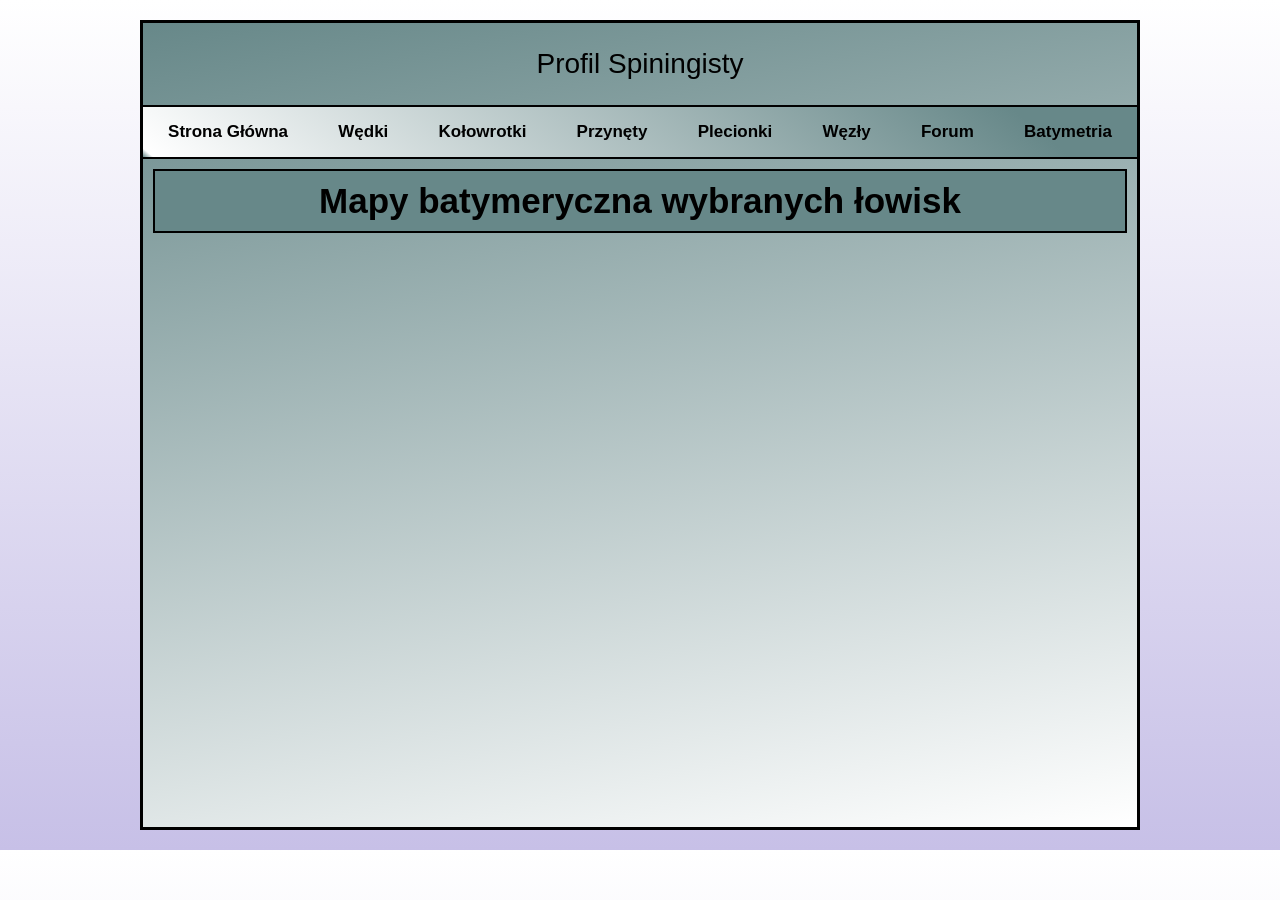
<file: Batymetria.html>
<!DOCTYPE html>
<html lang="PL-pl">
<head>
    <meta charset="UTF-8">
    <meta name="viewport" content="width=device-width, initial-scale=1.0">
    <title>Profil Spiningisty - Batymeria</title>
    <title>Profil Spiningisty - Batymeria</title>
    <link rel="stylesheet" href="style.css">
</head>
<body>
        <div class="baner">
        <header>
            Profil Spiningisty
        </header>

        <nav>
            <ul>
                <li><a href="index.html"><b>Strona Główna</b></a></li>
                <li><a href="wedki.html"><b>Wędki</b></a></li>
                <li><a href="kolowrotki.html"><b>Kołowrotki</b></a></li>
                <li><a href="przynety.html"><b>Przynęty</b></a></li>
                <li><a href="plecionki.html"><b>Plecionki</b></a></li> 
                 <li><a href="wezły.html"><b>Węzły</b></a></li>
                <li><a href="forum.html"><b>Forum</b></a></li>
                <li><a href="Batymetria.html"><b>Batymetria</b></a></li>
            </ul>
        </nav>

        <main>

          
        <div class="bat-css">
            <p>
                Mapy batymeryczna wybranych łowisk
            </p>
        </div>
            <section id="Batymeria">

                <script src="https://elfsightcdn.com/platform.js" async></script>
                <div class="elfsight-app-8eb9403f-6a87-455c-88cc-4e04eb091979" data-elfsight-app-lazy></div>

            </section>

        </main>
</body>
</html>
</file>
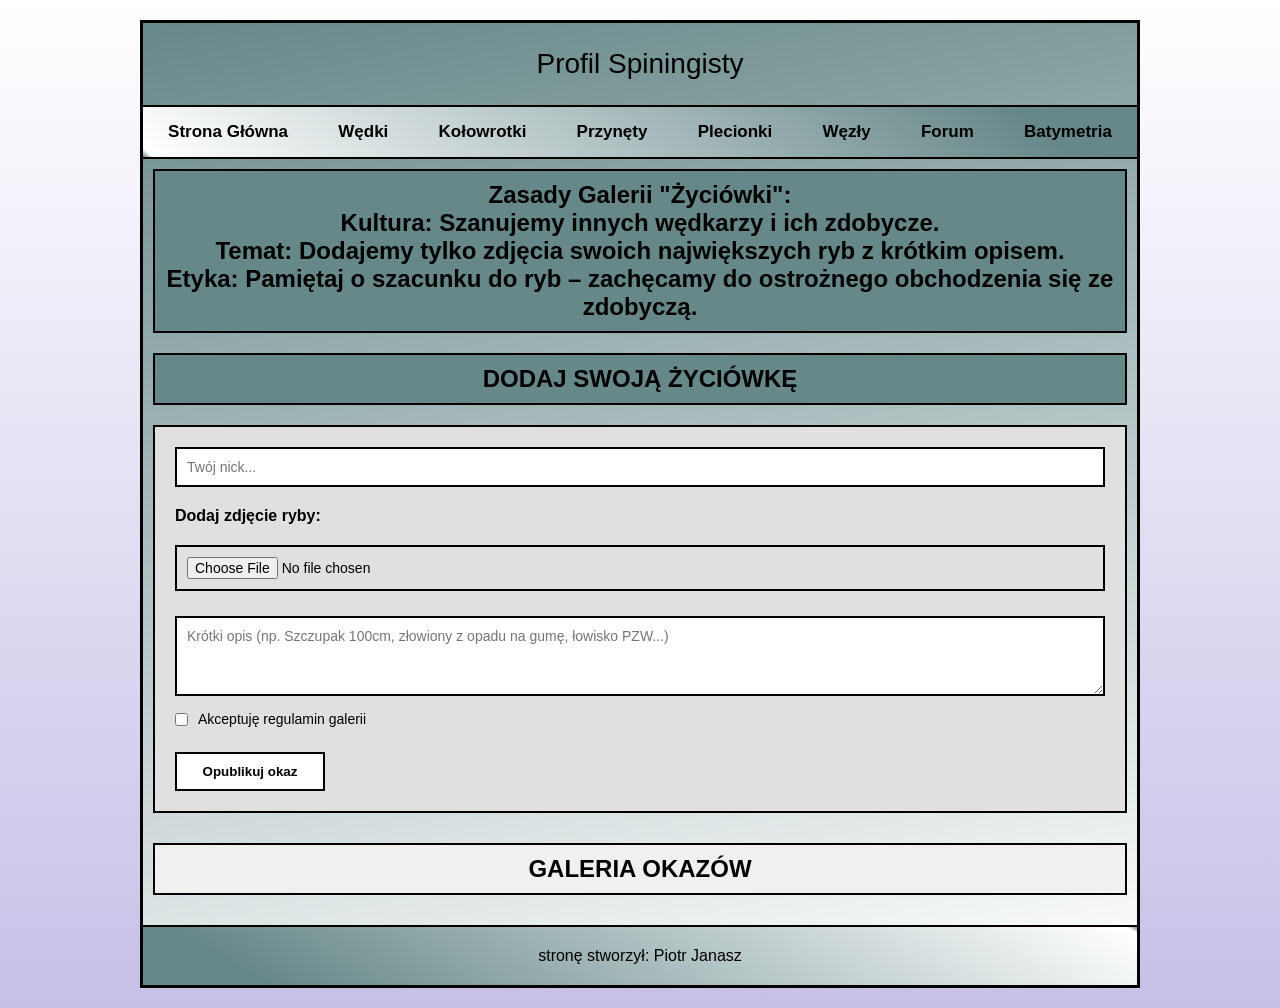
<file: forum.html>
<!DOCTYPE html>
<html lang="en">
<head>
    <meta charset="UTF-8">
    <meta name="viewport" content="width=device-width, initial-scale=1.0">
    <title>Profil Spiningisty - Forum</title>
   <link rel="stylesheet" href="style.css">
</head>
<body>
    <div class="baner">
        
        <header>
           Profil Spiningisty
        </header>

        <nav>
            <ul>
                 <li><a href="index.html"><b>Strona Główna</b></a></li>
                <li><a href="wedki.html"><b>Wędki</b></a></li>
                <li><a href="kolowrotki.html"><b>Kołowrotki</b></a></li>
                <li><a href="przynety.html"><b>Przynęty</b></a></li>
                <li><a href="plecionki.html"><b>Plecionki</b></a></li> 
                 <li><a href="wezły.html"><b>Węzły</b></a></li>
                <li><a href="forum.html"><b>Forum</b></a></li>
                <li><a href="Batymetria.html"><b>Batymetria</b></a></li>
            </ul>
        </nav>
    
<main>
    <article>
        <div class="przycisk">  
            <script src="https://elfsightcdn.com/platform.js" async></script>
            <div class="elfsight-app-5748252d-5e99-4d62-b13a-4132ff7154f5" data-elfsight-app-lazy></div>
        </div>          
        
        <div class="opis-strony">
            Zasady Galerii "Życiówki":<br>
            Kultura: Szanujemy innych wędkarzy i ich zdobycze.<br>
            Temat: Dodajemy tylko zdjęcia swoich największych ryb z krótkim opisem.<br>
            Etyka: Pamiętaj o szacunku do ryb – zachęcamy do ostrożnego obchodzenia się ze zdobyczą.<br>
        </div>
    </article>
    
    <article>
        <div class="opis-strony">DODAJ SWOJĄ ŻYCIÓWKĘ</div>
        
        <div class="formularz-forum">
            <input type="text" id="nick" placeholder="Twój nick...">
            
            
            <label for="zdjecie" style="display:block; margin: 10px 0; font-weight: bold;">Dodaj zdjęcie ryby:</label>
            <input type="file" id="zdjecie" accept="image/*" style="margin-bottom: 15px;">
            
           
            <textarea id="tresc" placeholder="Krótki opis (np. Szczupak 100cm, złowiony z opadu na gumę, łowisko PZW...)"></textarea>
            
            <div class="regulamin-row">
                <input type="checkbox" id="regulamin">
                <label for="regulamin">Akceptuję regulamin galerii</label>
            </div>
            
            <button class="przycisk-forum" onclick="dodajWpis()">Opublikuj okaz</button>
        </div>
        
        <div class="kategoria">GALERIA OKAZÓW</div>
        <div id="lista-postow"></div>
    </article>
</main>

<script>
   
    document.addEventListener("DOMContentLoaded", function() {
        zaladujPosty();
    });

    function dodajWpis() {
        let nick = document.getElementById('nick').value;
        let wiadomosc = document.getElementById('tresc').value;
        let czyZaakceptowano = document.getElementById('regulamin').checked;
        let plikZdjecia = document.getElementById('zdjecie').files[0]; 

        
        if (nick === "" || wiadomosc === "" || !plikZdjecia) {
            alert("Uzupełnij nick, opis i koniecznie dodaj zdjęcie ryby!");
            return;
        }
        if (czyZaakceptowano === false) {
            alert("Musisz zaakceptować regulamin, aby dodać post!");
            return; 
        }

       
        let reader = new FileReader();
        reader.onload = function(e) {
            let dataUrlZdjecia = e.target.result; 
            let data = new Date().toLocaleDateString(); 

         
            let nowyPost = {
                nick: nick,
                data: data,
                opis: wiadomosc,
                zdjecie: dataUrlZdjecia
            };

            zapiszPostWPrzegladarce(nowyPost);
            stworzKodHTMLPosta(nowyPost, true);

          
            document.getElementById('tresc').value = "";
            document.getElementById('zdjecie').value = "";
        };
        // Odpalamy czytanie pliku
        reader.readAsDataURL(plikZdjecia);
    }

    
    function zapiszPostWPrzegladarce(post) {
        let zapisane = JSON.parse(localStorage.getItem("galeriaRyb")) || [];
        zapisane.unshift(post); // Dodajemy nowy post na sam początek listy
        
        try {
            localStorage.setItem("galeriaRyb", JSON.stringify(zapisane));
        } catch (e) {
            
            alert("Pamięć przeglądarki jest pełna! Nie można zapisać więcej zdjęć.");
        }
    }

    
    function zaladujPosty() {
        let zapisane = JSON.parse(localStorage.getItem("galeriaRyb")) || [];
        let lista = document.getElementById('lista-postow');
        lista.innerHTML = ""; // Czyścimy listę na start
        
        zapisane.forEach(post => {
            stworzKodHTMLPosta(post, false);
        });
    }

  
    function stworzKodHTMLPosta(post, naPoczatek = true) {
        let lista = document.getElementById('lista-postow');
        
      
        let postHTML = `
            <div class="post" style="border-bottom: 1px solid #ccc; padding-bottom: 15px; margin-bottom: 15px;">
                <div class="post-header" style="margin-bottom: 10px;">
                    <strong>Użytkownik: ${post.nick}</strong> | 
                    <small>Data: ${post.data}</small>
                </div>
                <div class="post-zdjecie">
                    <img src="${post.zdjecie}" alt="Ryba użytkownika ${post.nick}" style="max-width: 100%; height: auto; border-radius: 5px; margin-bottom: 10px;">
                </div>
                <div class="post-tresc">
                    ${post.opis}
                </div>
            </div>
        `;

        if (naPoczatek) {
            lista.innerHTML = postHTML + lista.innerHTML;
        } else {
            lista.innerHTML += postHTML;
        }
    }
</script>
 <footer>
            stronę stworzył: Piotr Janasz
        </footer>


</body>
</html>
</file>
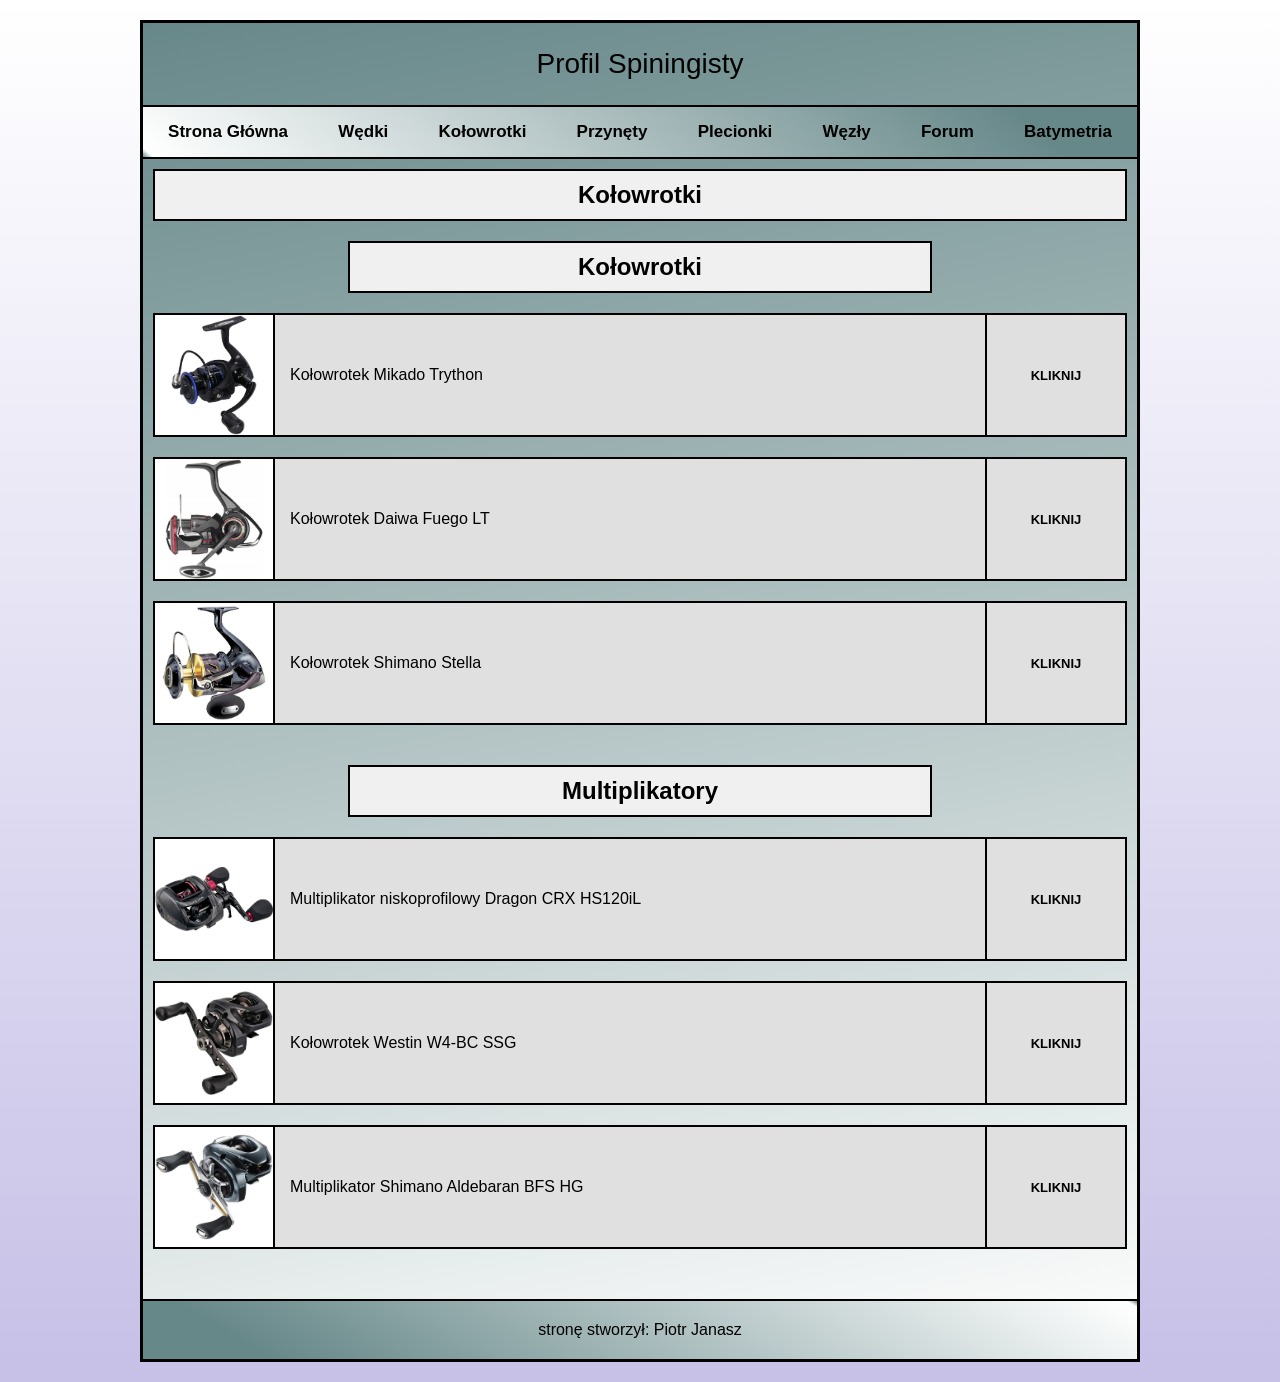
<file: kolowrotki.html>
<!DOCTYPE html>
<html lang="pl">
<head>
    <meta charset="UTF-8">
    <meta name="viewport" content="width=device-width, initial-scale=1.0">
    <title>Profil Spiningisty - kołowrotki</title>
    <link rel="stylesheet" href="style.css">
</head>
<body>

    <div class="baner">
        <header>
            Profil Spiningisty
        </header>

        <nav>
            <ul>
                <li><a href="index.html"><b>Strona Główna</b></a></li>
                <li><a href="wedki.html"><b>Wędki</b></a></li>
                <li><a href="kolowrotki.html"><b>Kołowrotki</b></a></li>
                <li><a href="przynety.html"><b>Przynęty</b></a></li>
                <li><a href="plecionki.html"><b>Plecionki</b></a></li> 
                 <li><a href="wezły.html"><b>Węzły</b></a></li>
                <li><a href="forum.html"><b>Forum</b></a></li>
                <li><a href="Batymetria.html"><b>Batymetria</b></a></li>
            </ul>
        </nav>

         <main>
                    <div class="przycisk">  
<script src="https://elfsightcdn.com/platform.js" async></script>
<div class="elfsight-app-5748252d-5e99-4d62-b13a-4132ff7154f5" data-elfsight-app-lazy></div>
        </div>   
        
    <div class="kategoria">Kołowrotki</div>

    <div class="kategoria dwa">Kołowrotki</div>
    <div class="lista">
        <div class="produkt">
            <div class="produkt-zdiecie"><img src="kołowrotek1.jpg"></div>
            <div class="produkt-body">Kołowrotek Mikado Trython</div>
            <div class="produkt-przycisk"><a href="https://sklepwedkarski.pl/product-pol-165870-Kolowrotek-Mikado-Trython.html">Kliknij</a></div>
        </div>
        <div class="produkt">
            <div class="produkt-zdiecie"><img src="kołowrotek2.jpg"></div>
            <div class="produkt-body">Kołowrotek Daiwa Fuego LT</div>
            <div class="produkt-przycisk"><a href="https://sklepwedkarski.pl/product-pol-222619-Kolowrotek-Daiwa-Fuego-LT.html">Kliknij</a></div>
        </div>
        <div class="produkt">
            <div class="produkt-zdiecie"><img src="kołowrotek3.jpg"></div>
            <div class="produkt-body">Kołowrotek Shimano Stella</div>
            <div class="produkt-przycisk"><a href="https://sklepwedkarski.pl/product-pol-202390-Kolowrotek-Shimano-Stella-SW-C.html">Kliknij</a></div>
        </div>
    </div>

    <div class="kategoria dwa">Multiplikatory</div>
    <div class="lista">
        <div class="produkt">
            <div class="produkt-zdiecie"><img src="multik1.png"></div>
            <div class="produkt-body">Multiplikator niskoprofilowy Dragon CRX HS120iL </div>
            <div class="produkt-przycisk"><a href="https://sklepwedkarski.pl/product-pol-38335-Multiplikator-niskoprofilowy-Dragon-CRX-HS120iL.html">Kliknij</a></div>
        </div>
        <div class="produkt">
            <div class="produkt-zdiecie"><img src="multik 2.jpg"></div>
            <div class="produkt-body">Kołowrotek Westin W4-BC SSG</div>
            <div class="produkt-przycisk"><a href="https://sklepwedkarski.pl/product-pol-216578-Kolowrotek-Westin-W4-BC-SSG.html">Kliknij</a></div>
        </div>
        <div class="produkt">
            <div class="produkt-zdiecie"><img src="multik 3.jpg"></div>
            <div class="produkt-body">Multiplikator Shimano Aldebaran BFS HG</div>
            <div class="produkt-przycisk"><a href="https://sklepwedkarski.pl/product-pol-201529-Multiplikator-Shimano-Aldebaran-BFS-HG.html">Kliknij</a></div>
        </div>
    </div>
        </main>

        <footer>
            stronę stworzył: Piotr Janasz
        </footer>
    </div>

</body>
</html>
</file>
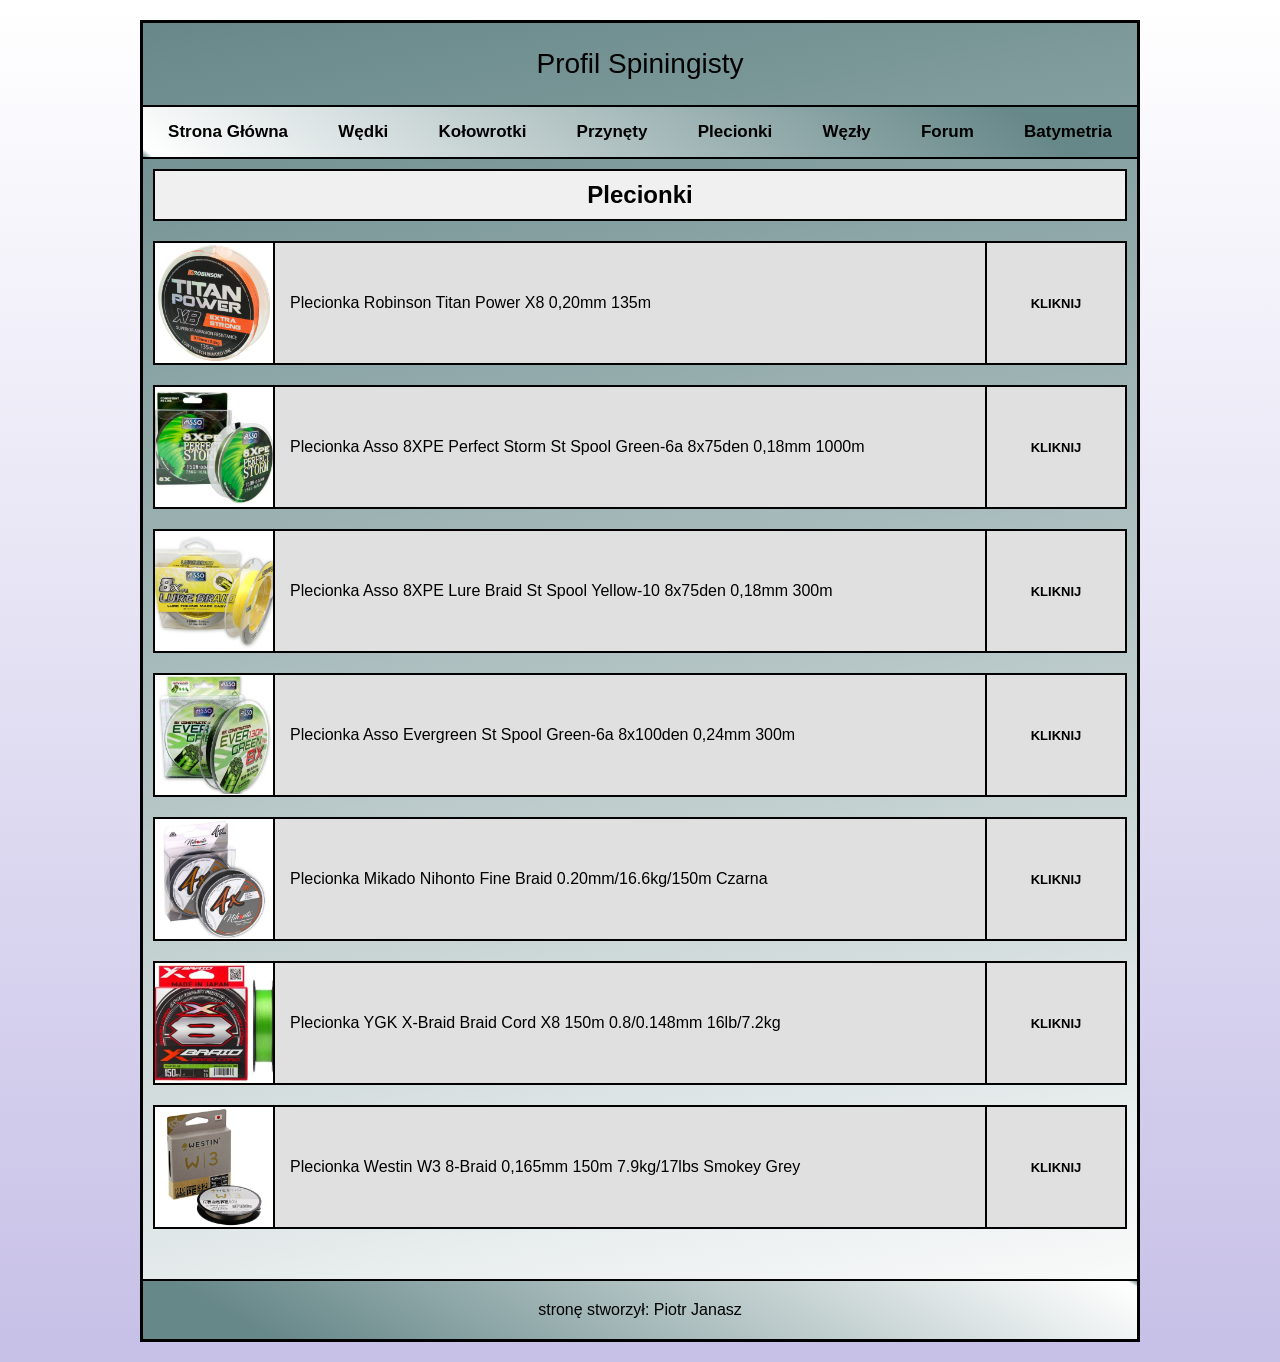
<file: plecionki.html>
<!DOCTYPE html>
<html lang="pl">
<head>
    <meta charset="UTF-8">
    <meta name="viewport" content="width=device-width, initial-scale=1.0">
    <title>Profil Spiningisty - plecionki</title>
    <link rel="stylesheet" href="style.css">
</head>
<body>

    <div class="baner">
        <header>
            Profil Spiningisty
        </header>

        <nav>
            <ul>
               <li><a href="index.html"><b>Strona Główna</b></a></li>
                <li><a href="wedki.html"><b>Wędki</b></a></li>
                <li><a href="kolowrotki.html"><b>Kołowrotki</b></a></li>
                <li><a href="przynety.html"><b>Przynęty</b></a></li>
                <li><a href="plecionki.html"><b>Plecionki</b></a></li> 
                 <li><a href="wezły.html"><b>Węzły</b></a></li>
                <li><a href="forum.html"><b>Forum</b></a></li>
                <li><a href="Batymetria.html"><b>Batymetria</b></a></li>
            </ul>
        </nav>

         <main>
                    <div class="przycisk">  
<script src="https://elfsightcdn.com/platform.js" async></script>
<div class="elfsight-app-5748252d-5e99-4d62-b13a-4132ff7154f5" data-elfsight-app-lazy></div>
        </div>   
        
            <div class="kategoria">
               Plecionki
            </div>

             <div class="lista">
        <div class="produkt">
            <div class="produkt-zdiecie"><img src="Plecionka1.jpg"></div>
            <div class="produkt-body"><div class="produkt-opis">Plecionka Robinson Titan Power X8 0,20mm 135m</div></div>
            <div class="produkt-przycisk"><a href="https://moonfin.pl/plecionki/37845-p37845-plecionka-robinson-titan-power-x8-020mm-135m-5901779676371.html">Kliknij</a></div>
        </div>
        <div class="produkt">
            <div class="produkt-zdiecie"><img src="Plecionka2.jpg"></div>
            <div class="produkt-body"><div class="produkt-opis">Plecionka Asso 8XPE Perfect Storm St Spool Green-6a 8x75den 0,18mm 1000m</div></div>
            <div class="produkt-przycisk"><a href="https://moonfin.pl/plecionki/35270-p35270-plecionka-asso-8xpe-perfect-storm-st-spool-green-6a-8x75den-018mm-1000m-8053736495581.html">Kliknij</a></div>
        </div>
        <div class="produkt">
            <div class="produkt-zdiecie"><img src="Plecionka3.jpg"></div>
            <div class="produkt-body"><div class="produkt-opis">Plecionka Asso 8XPE Lure Braid St Spool Yellow-10 8x75den 0,18mm 300m</div></div>
            <div class="produkt-przycisk"><a href="https://moonfin.pl/plecionki/35267-p35267-plecionka-asso-8xpe-lure-braid-st-spool-yellow-10-8x75den-018mm-300m-8050043365835.html">Kliknij</a></div>
        </div>
        <div class="produkt">
            <div class="produkt-zdiecie"><img src="Plecionka4.jpg"></div>
            <div class="produkt-body"><div class="produkt-opis">Plecionka Asso Evergreen St Spool Green-6a 8x100den 0,24mm 300m</div></div>
            <div class="produkt-przycisk"><a href="https://moonfin.pl/plecionki/35264-p35264-plecionka-asso-evergreen-st-spool-green-6a-8x100den-024mm-300m-8050043369284.html">Kliknij</a></div>
        </div>
        <div class="produkt">
            <div class="produkt-zdiecie"><img src="Plecionka5.jpg"></div>
            <div class="produkt-body"><div class="produkt-opis">Plecionka Mikado Nihonto Fine Braid 0.20mm/16.6kg/150m Czarna</div></div>
            <div class="produkt-przycisk"><a href="https://moonfin.pl/spinning/34998-p34998-plecionka-mikado-nihonto-fine-braid-020mm-166kg-150m-czarna-5900637506003.html">Kliknij</a></div>
        </div>
        <div class="produkt">
            <div class="produkt-zdiecie"><img src="Plecionka6.jpg"></div>
            <div class="produkt-body"><div class="produkt-opis">Plecionka YGK X-Braid Braid Cord X8 150m 0.8/0.148mm 16lb/7.2kg</div></div>
            <div class="produkt-przycisk"><a href="https://moonfin.pl/plecionki/32137-p32137-plecionka-ygk-x-braid-braid-cord-x8-150m-08-0148mm-16lb-72kg-4582550712368.html">Kliknij</a></div>
        </div>
        <div class="produkt">
            <div class="produkt-zdiecie"><img src="Plecionka7.jpg"></div>
            <div class="produkt-body"><div class="produkt-opis">Plecionka Westin W3 8-Braid 0,165mm 150m 7.9kg/17lbs Smokey Grey</div></div>
            <div class="produkt-przycisk"><a href="https://moonfin.pl/plecionki-spinningowe/33330-p33330-plecionka-westin-w3-8-braid-0165mm-150m-79kg-17lbs-smokey-grey-5707549500514.html">Kliknij</a></div>
        </div>
    </div> 
        </main>

        <footer>
            stronę stworzył: Piotr Janasz
        </footer>
    </div>

</body>
</html>
</file>
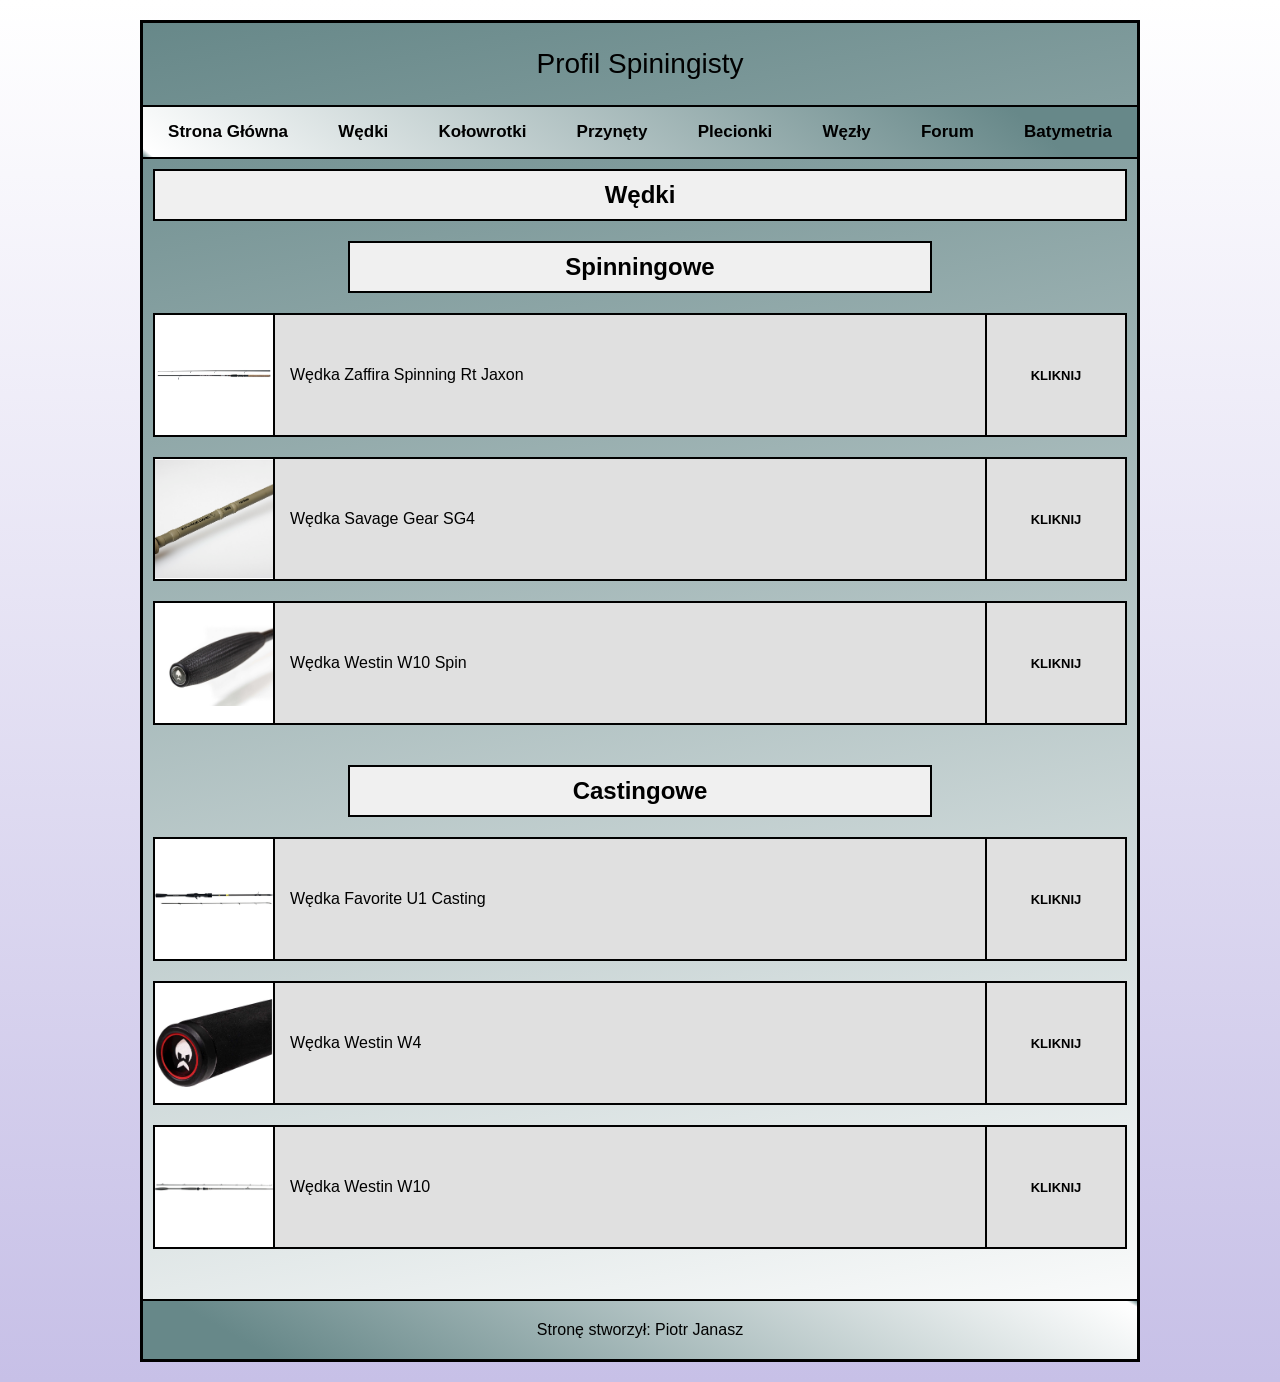
<file: wedki.html>
<!DOCTYPE html>
<html lang="pl">
<head>
    <meta charset="UTF-8">
    <meta name="viewport" content="width=device-width, initial-scale=1.0">
    <title>Profil Spiningisty - Wędki</title>
    <link rel="stylesheet" href="style.css">
</head>
<body>

    <div class="baner">
        <header>
            Profil Spiningisty
        </header>

        <nav>
            <ul>
               <li><a href="index.html"><b>Strona Główna</b></a></li>
                <li><a href="wedki.html"><b>Wędki</b></a></li>
                <li><a href="kolowrotki.html"><b>Kołowrotki</b></a></li>
                <li><a href="przynety.html"><b>Przynęty</b></a></li>
                <li><a href="plecionki.html"><b>Plecionki</b></a></li> 
                 <li><a href="wezły.html"><b>Węzły</b></a></li>
                <li><a href="forum.html"><b>Forum</b></a></li>
                <li><a href="Batymetria.html"><b>Batymetria</b></a></li>
            </ul>
        </nav>

<main>
    <div class="przycisk">  
        <script src="https://elfsightcdn.com/platform.js" async></script>
        <div class="elfsight-app-5748252d-5e99-4d62-b13a-4132ff7154f5" data-elfsight-app-lazy></div>
    </div>   
    
<div class="kategoria">Wędki</div>

    <div class="kategoria dwa">Spinningowe</div>
    <div class="lista">
        <div class="produkt">
            <div class="produkt-zdiecie"><img src="wedka1.jpg"></div>
            <div class="produkt-body">Wędka Zaffira Spinning Rt Jaxon</div>
            <div class="produkt-przycisk"><a href="https://sklepwedkarski.pl/product-pol-128489-Wedka-Zaffira-Spinning-Rt-Jaxon.html">Kliknij</a></div>
        </div>
        <div class="produkt">
            <div class="produkt-zdiecie"><img src="wedka2.png"></div>
            <div class="produkt-body">Wędka Savage Gear SG4</div>
            <div class="produkt-przycisk"><a href="https://sklepwedkarski.pl/product-pol-143761-Wedka-Savage-Gear-SG4-Fast-Game.html">Kliknij</a></div>
        </div>
        <div class="produkt">
            <div class="produkt-zdiecie"><img src="wedka3.jpg"></div>
            <div class="produkt-body">Wędka Westin W10 Spin</div>
            <div class="produkt-przycisk"><a href="https://sklepwedkarski.pl/product-pol-136634-Wedka-Westin-W10-Spin.html">Kliknij</a></div>
        </div>
    </div>

    <div class="kategoria dwa">Castingowe</div>
    <div class="lista">
        <div class="produkt">
            <div class="produkt-zdiecie"><img src="casting1.jpg"></div>
            <div class="produkt-body">Wędka Favorite U1 Casting</div>
            <div class="produkt-przycisk"><a href="https://sklepwedkarski.pl/product-pol-262070-Wedka-Favorite-U1-Casting.html">Kliknij</a></div>
        </div>
        <div class="produkt">
            <div class="produkt-zdiecie"><img src="casting2.jpg"></div>
            <div class="produkt-body">Wędka Westin W4  </div>
            <div class="produkt-przycisk"><a href="https://sklepwedkarski.pl/product-pol-179117-Wedka-Westin-W4-Powercast-T-2nd.html">Kliknij</a></div>
        </div>
        <div class="produkt">
            <div class="produkt-zdiecie"><img src="casting3.jpg"></div>
            <div class="produkt-body">Wędka Westin W10 </div>
            <div class="produkt-przycisk"><a href="https://sklepwedkarski.pl/product-pol-136633-Wedka-Westin-W10-Powercast-T.html">Kliknij</a></div>
        </div>
    </div>
        </main>

        <footer>
            Stronę stworzył: Piotr Janasz
        </footer>
    </div>

</body>
</html>
</file>
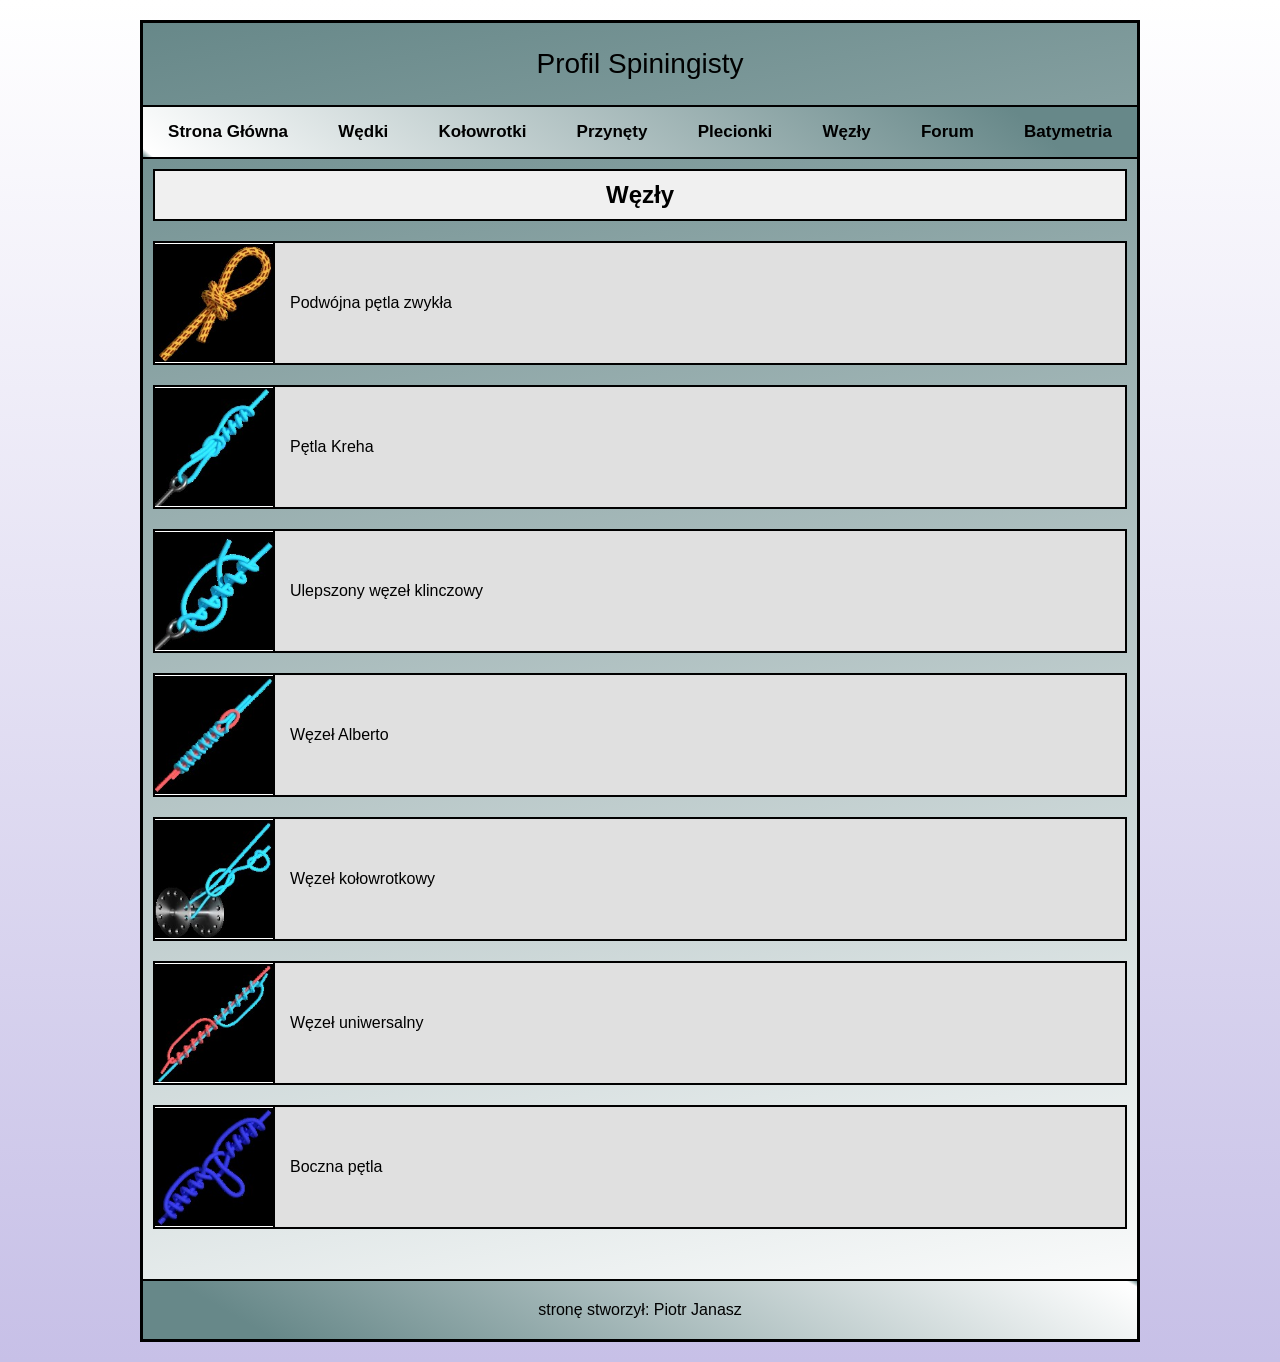
<file: wezły.html>
<!DOCTYPE html>
<html lang="pl">
<head>
    <meta charset="UTF-8">
    <meta name="viewport" content="width=device-width, initial-scale=1.0">
    <title>Profil Spiningisty - węzły</title>
    <link rel="stylesheet" href="style.css">
</head>
<body>

    <div class="baner">
        <header>
            Profil Spiningisty
        </header>

        <nav>
            <ul>
               <li><a href="index.html"><b>Strona Główna</b></a></li>
                <li><a href="wedki.html"><b>Wędki</b></a></li>
                <li><a href="kolowrotki.html"><b>Kołowrotki</b></a></li>
                <li><a href="przynety.html"><b>Przynęty</b></a></li>
                <li><a href="plecionki.html"><b>Plecionki</b></a></li> 
                 <li><a href="wezły.html"><b>Węzły</b></a></li>
                <li><a href="forum.html"><b>Forum</b></a></li>
                <li><a href="Batymetria.html"><b>Batymetria</b></a></li>
            </ul>
        </nav>

           <main>
                    <div class="przycisk">  
<script src="https://elfsightcdn.com/platform.js" async></script>
<div class="elfsight-app-5748252d-5e99-4d62-b13a-4132ff7154f5" data-elfsight-app-lazy></div>
        </div>   
        
            <div class="kategoria">
                Węzły
            </div>

            <div class="lista">
        <div class="produkt">
            <div class="produkt-zdiecie">

                <a href="https://knots3d.com/pl/podwójna-pętla-zwykła-węzeł">
    <img src="wezeł1.jpg">
                </a>

            </div>
            <div class="produkt-body"><div class="produkt-opis">Podwójna pętla zwykła</div></div>
           
        </div>
        <div class="produkt">
            <div class="produkt-zdiecie">

                <a href="https://knots3d.com/pl/pętla-kreha-węzeł">
    <img src="wezeł2.jpg">
                </a>
                
            </div>
            <div class="produkt-body"><div class="produkt-opis">Pętla Kreha</div></div>
            
        </div>
        <div class="produkt">
            <div class="produkt-zdiecie">

               <a href="https://knots3d.com/pl/ulepszony-węzeł-klinczowy">
    <img src="wezeł3.jpg">
                </a>
                
            </div>
            <div class="produkt-body"><div class="produkt-opis">Ulepszony węzeł klinczowy</div></div>
            
        </div>
        <div class="produkt">
            <div class="produkt-zdiecie">

                <a href="https://knots3d.com/pl/węzeł-alberto">
    <img src="wezeł4.jpg">
                </a>
                
            </div>
            <div class="produkt-body"><div class="produkt-opis">Węzeł Alberto</div></div>
           
        </div>
        <div class="produkt">
            <div class="produkt-zdiecie">

                <a href="https://knots3d.com/pl/węzeł-kołowrotkowy">
    <img src="wezeł5.jpg">
                </a>
                
            </div>
            <div class="produkt-body"><div class="produkt-opis">Węzeł kołowrotkowy</div></div>
            
        </div>
        <div class="produkt">
            <div class="produkt-zdiecie">

               <a href="https://knots3d.com/pl/węzeł-uniwersalny">
    <img src="wezeł6.jpg">
                </a>
                
            </div>
            <div class="produkt-body"><div class="produkt-opis">Węzeł uniwersalny</div></div>
           
        </div>
        <div class="produkt">
            <div class="produkt-zdiecie">

               <a href="https://knots3d.com/pl/boczna-pętla-węzeł">
    <img src="wezeł7.jpg">
                </a>
                
            </div>
            <div class="produkt-body"><div class="produkt-opis">Boczna pętla</div></div>
          
        </div>
    </div> 

        </main>

        <script>
            alert("Uwaga po kliknieciu w zdiecie zostaniesz przekierowany do strony pokazujacej wizualizacjie i opis węzła")
        </script>

        <footer>
            stronę stworzył: Piotr Janasz
    </div>

</body>
</html>
</file>
<file: style.css>
* {
    margin: 0;
    padding: 0;
    box-sizing: border-box;
    font-family: Arial, sans-serif;
}

body {
    background: linear-gradient(0deg, #c7c0e7 0%, #ffffff 100%);
    display: flex;
    justify-content: center;
    padding: 20px 0;
}

.baner {
    width: 1000px;
    min-height: 90vh;
    background: linear-gradient(168deg, #678889 0%, #ffffff 100%);
    border: 3px solid black; 
    display: flex;
    flex-direction: column;
}

.pogoda{
    text-align: center;
}

header {
    width: 100%;
    padding: 25px;
    text-align: center;
    font-size: 28px;
    font-weight: normal;
    border-bottom: 2px solid black;
}


nav {
    width: 100%;
    border-bottom: 2px solid black;
    background: linear-gradient(40deg, #678889 0%, #ffffff 1%, #678889 88%);
}

nav ul {
    list-style: none;
    display: flex;
    justify-content: space-around;
    padding: 15px 0;
}

nav ul li a {
    text-decoration: none;
    color: black;
    font-size: 17px;
    font-weight: 500;
}

nav ul li a:hover {
    text-decoration: underline;
}


nav ul li a.active {
    font-weight: bold;
    border-bottom: 2px solid black;
}


main {
    flex-grow: 1;
    padding: 10px;
}

br{
    
}


.mapa {
    width: 100%;
    min-height: 300px; 
    border: 2px solid black;
    background-color: #000000;
   
}

.kategoria {
    width: 100%;
    border: 2px solid black;
    padding: 10px;
    text-align: center;
    font-size: 24px;
    font-weight: bold;
    margin-bottom: 20px;
    background-color: #f0f0f0;
}


.kategoria.dwa {
    width: 60%;
    margin-left: auto;
    margin-right: auto;
}

.lista {
    display: flex;
    flex-direction: column;
    gap: 20px; 
    width: 100%;
    margin-bottom: 40px; 
}

.produkt {
    display: flex !important;
    width: 100%;
    min-height: 120px;
    border: 2px solid black;
    background-color: #e0e0e0;
}
.batymetria{
    text-align: center;

}
.bat-css{
    
    width: 100%;
    border: 2px solid black;
    padding: 10px;
    text-align: center;
    font-size: 35px;
    font-weight: bold;
    margin-bottom: 20px;
    background-color: #678889;
}


.produkt-zdiecie {
    width: 120px;
    display: flex;
    justify-content: center;
    align-items: center;
    border-right: 2px solid black;
    flex-shrink: 0;
}

.produkt-body {
    flex-grow: 1;
    padding: 15px;
    display: flex;
    align-items: center;
    word-break: break-all;
    min-width: 0; 
}

.produkt-przycisk {
    width: 140px;
    border-left: 2px solid black;
    display: flex;
    justify-content: center;
    align-items: center;
    padding: 10px;
    flex-shrink: 0;
}
.produkt-opis {
    font-size: 16px;
}



.produkt-przycisk a {
    text-decoration: none;
    color: black;
    font-weight: bold;
    font-size: 13px;
    text-transform: uppercase;
}



#lista-postow {
    display: flex;
    flex-direction: column;
    gap: 15px;
    margin-top: 20px;
}


.post {
    display: flex;
    flex-direction: column;
    border: 2px solid black;
    background-color: #f9f9f9;
    padding: 15px;
}

.post-header {
    display: flex;
    justify-content: space-between;
    border-bottom: 1px solid black;
    padding-bottom: 5px;
    margin-bottom: 10px;
    font-weight: bold;
    color: black;
}

.post-tresc {
    font-size: 16px;
    line-height: 1.4;
}


.formularz-forum {
    display: flex;
     flex-direction: column;
    gap: 10px;
    margin-bottom: 30px;
    padding: 20px;
    border: 2px solid black;
    background-color: #e0e0e0;
}

.formularz-forum input,.formularz-forum textarea {
    border: 2px solid black;
    padding: 10px;
    font-family: Arial, sans-serif;
    font-size: 14px;
}

.formularz-forum textarea {
    min-height: 80px;
    resize: vertical;
}

.przycisk-forum {
    width: 150px;
    padding: 10px;
    background-color: white;
    border: 2px solid black;
    cursor: pointer;
    font-weight: bold;
    transition: 0.2s;
}

.przycisk-forum:hover {
    background-color: black;
    color: white;
}

.regulamin-row {
    margin: 5px 0 15px 0;
    font-size: 14px;
    display: flex;
    align-items: center;
    gap: 10px;
}

.regulamin-row input {
    width: auto; 
    cursor: pointer;
}

footer {
    width: 100%;
    padding: 20px;
    border-top: 2px solid black;
    text-align: center;
    font-size: 16px;
    background: linear-gradient(210deg, #678889 0%, #ffffff 1%, #678889 88%);
}


.produkt-zdiecie img {
    max-width: 100%;  
    max-height: 100%; 
    object-fit: contain; 
    display: block;
}


.produkt-zdiecie {
    width: 120px;
    height: 120px; 
    display: flex;
    justify-content: center;
    align-items: center;
    border-right: 2px solid black;
    flex-shrink: 0;
    overflow: hidden;
    background-color: white; 
}

.opis-strony {
    width: 100%;
    border: 2px solid black;
    padding: 10px;
    text-align: center;
    font-size: 24px;
    font-weight: bold;
    margin-bottom: 20px;
    background-color: #678889;
}
</file>
